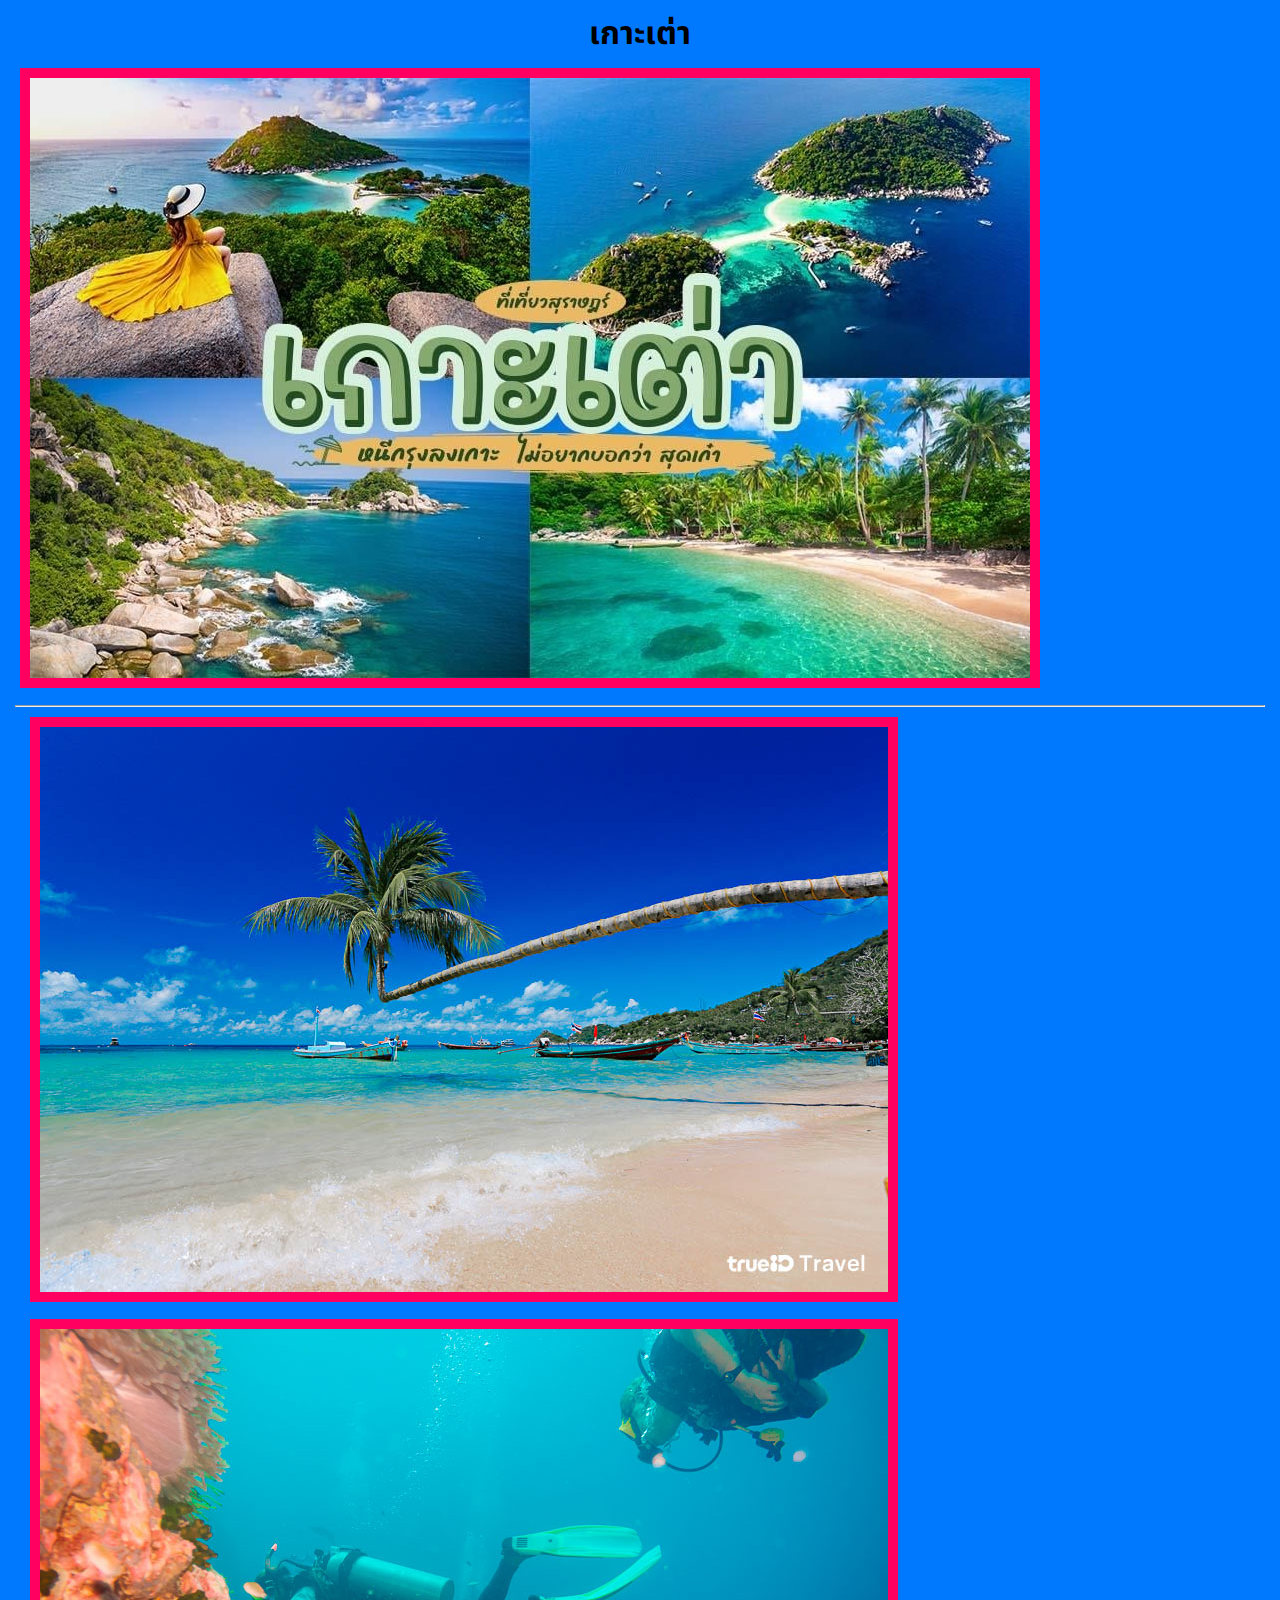
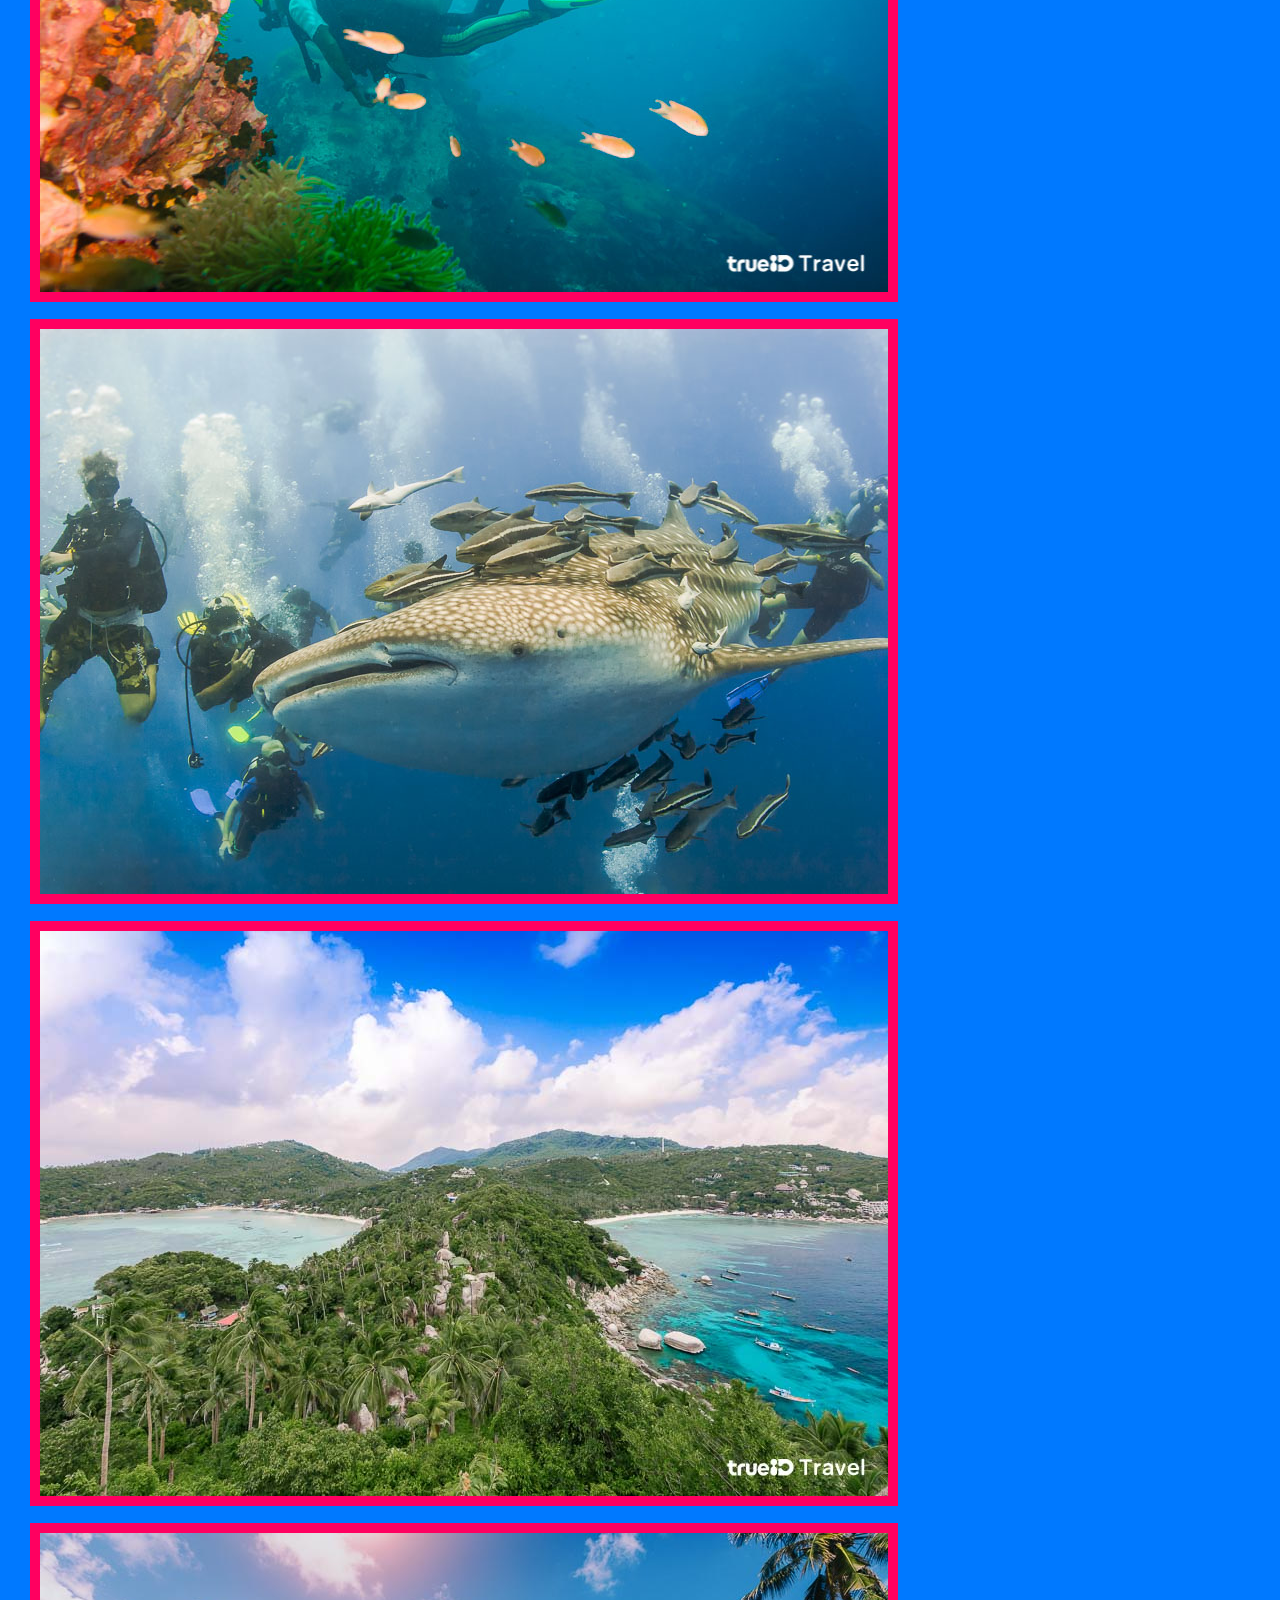
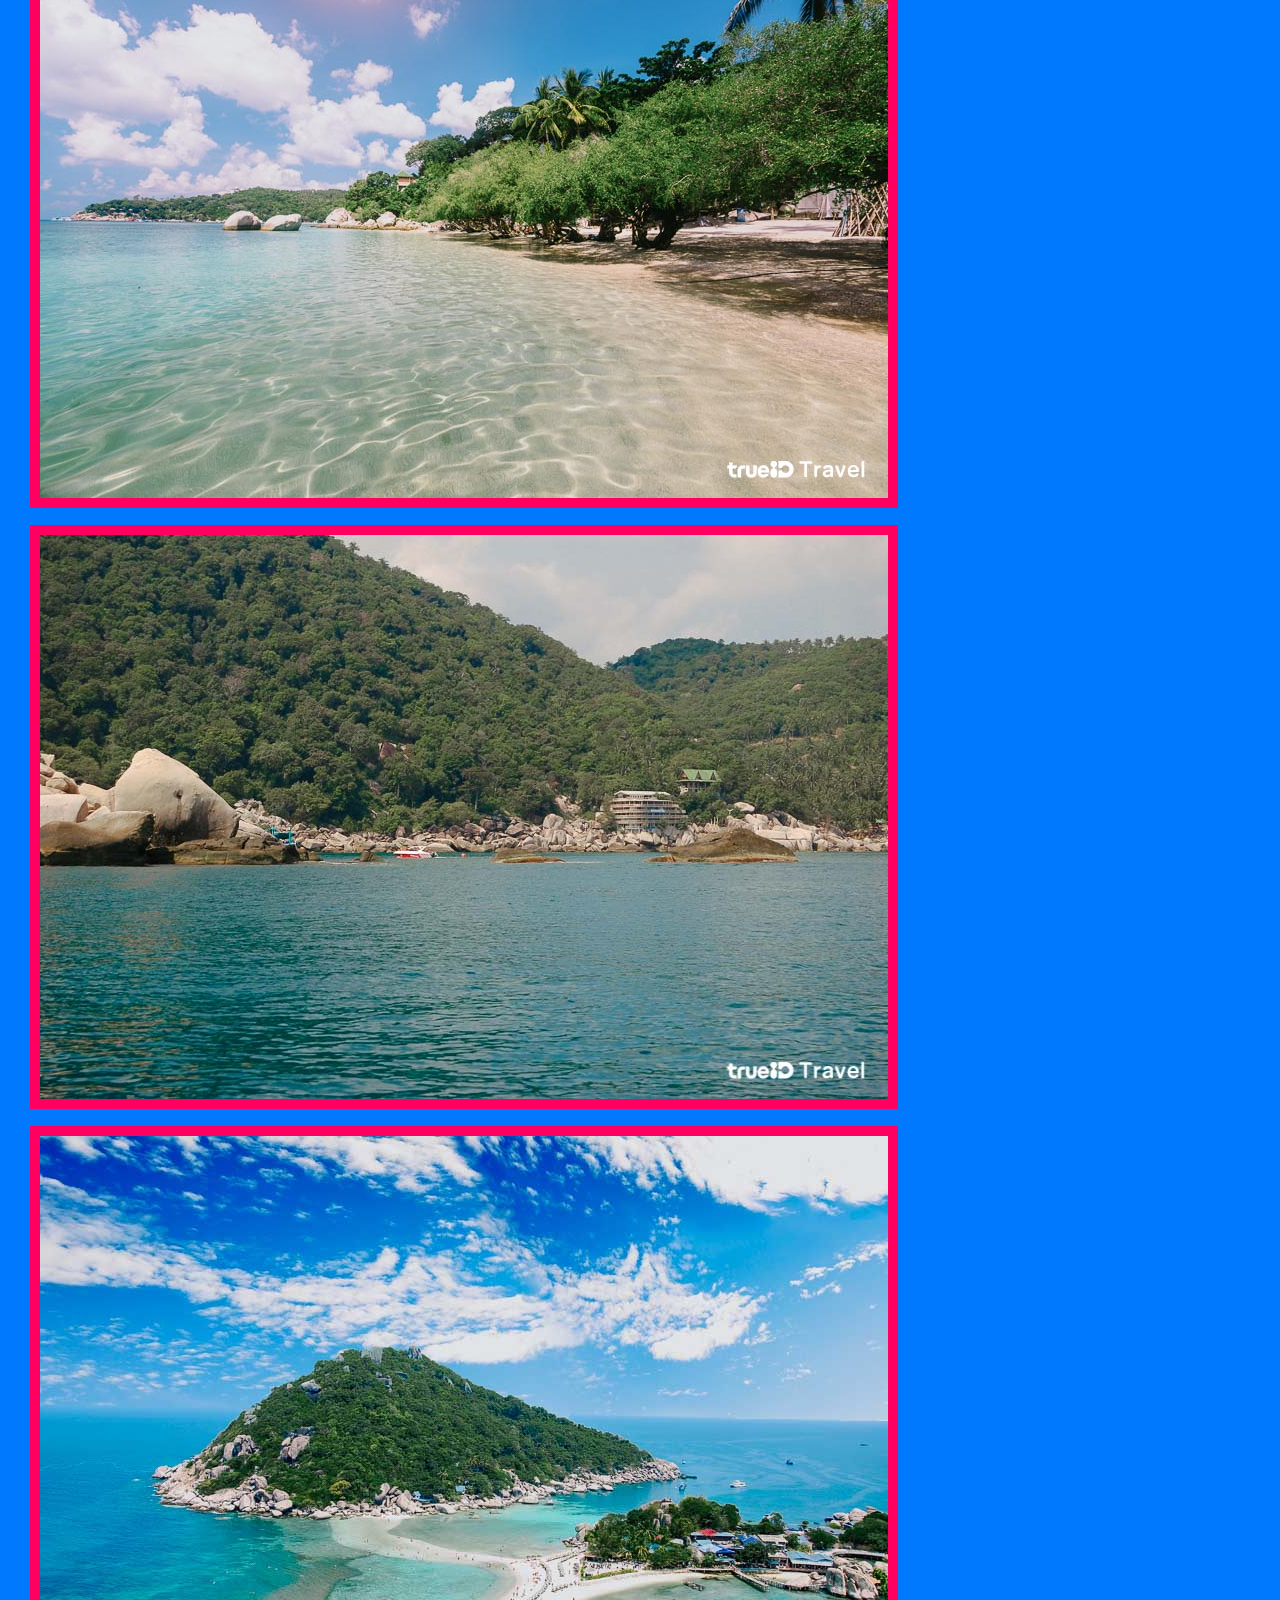
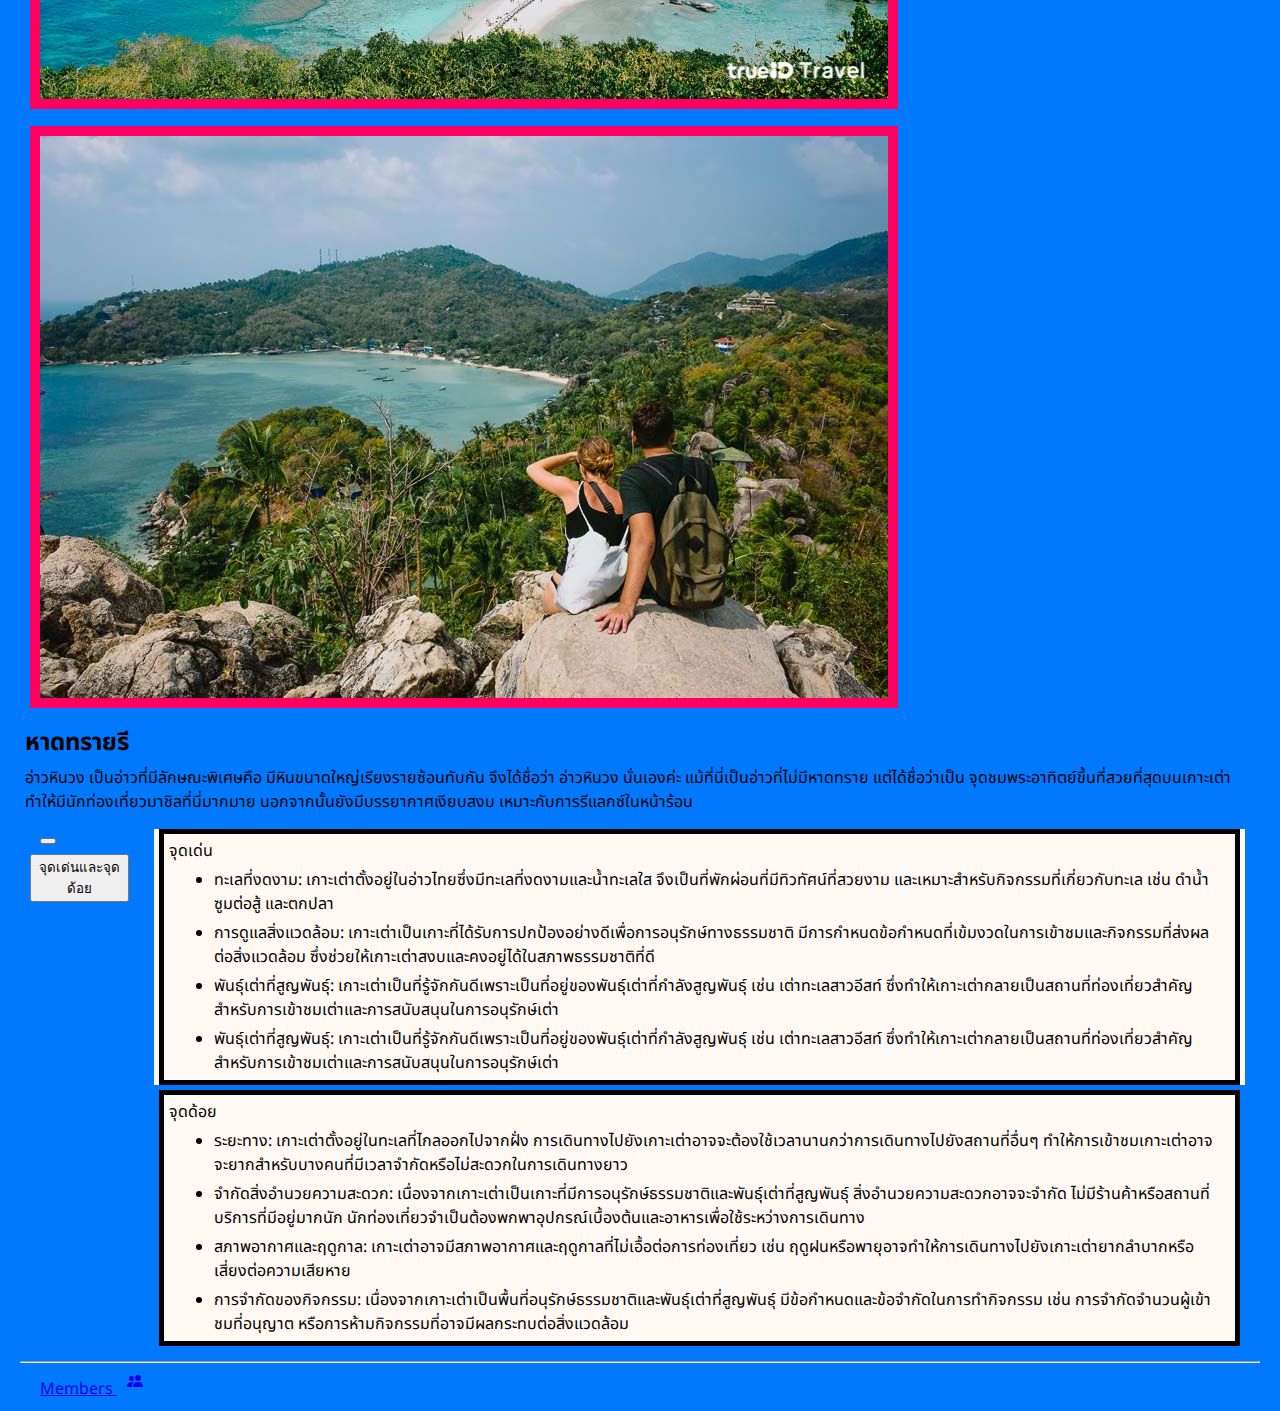
<file: index.html>
<!doctype html>
<html lang="en">

<head>
    <meta charset="UTF-8">
    <meta name="viewport" content="width=device-width, initial-scale=1.0">
    <title>Document</title>
    <link rel="stylesheet" href="style.css">
    <link rel="preconnect" href="https://fonts.googleapis.com">
    <link href="https://cdn.jsdelivr.net/npm/bootstrap@5.0.2/dist/css/bootstrap.min.css" rel="stylesheet"
        integrity="sha384-EVSTQN3/azprG1Anm3QDgpJLIm9Nao0Yz1ztcQTwFspd3yD65VohhpuuCOmLASjC" crossorigin="anonymous">
    <link rel="preconnect" href="https://fonts.gstatic.com" crossorigin>
    <link href="https://fonts.googleapis.com/css2?family=Noto+Sans+Thai&display=swap" rel="stylesheet">
</head>

<body style="background-color: #0079FF;
    font-family: 'Noto Sans Thai', sans-serif;">
    <h1 class="island">เกาะเต่า</h1>
    <div class=" ">
        <img class="img-fluid text-center img-thumbnail rounded mx-auto d-block" src="./img/title.jpg" alt="title">

    </div>
    <hr>
    <div class="container">
        
        <div class="row align-items-start">
            <div class="col">
                <img class="img-fluid float-start img-thumbnail rounded mx-auto d-block" src="./img/taly.png.jpg">
                <img class="img-fluid float-end img-thumbnail rounded mx-auto d-block" src="./img/1.png">
                <img class="img-fluid float-start img-thumbnail rounded mx-auto d-block" src="./img/2.png">
                <img class="img-fluid float-end img-thumbnail rounded mx-auto d-block" src="./img/3.png">
            
                <img class="img-fluid float-start img-thumbnail rounded mx-auto d-block" src="./img/5.png">
                <img class="img-fluid float-end img-thumbnail rounded mx-auto d-block" src="./img/6.png">
                <img class="img-fluid float-start img-thumbnail rounded mx-auto d-block" src="./img/7.png">
                <img class="img-fluid float-end img-thumbnail rounded mx-auto d-block" src="./img/4.png">
            </div>



        </div>
        <div class="container-fluid">
            <h2>หาดทรายรี</h2>
            <p>อ่าวหินวง เป็นอ่าวที่มีลักษณะพิเศษคือ มีหินขนาดใหญ่เรียงรายซ้อนทับกัน จึงได้ชื่อว่า อ่าวหินวง นั่นเองค่ะ
                แม้ที่นี่เป็นอ่าวที่ไม่มีหาดทราย แต่ได้ชื่อว่าเป็น จุดชมพระอาทิตย์ขึ้นที่สวยที่สุดบนเกาะเต่า
                ทำให้มีนักท่องเที่ยวมาชิลที่นี่มากมาย นอกจากนั้นยังมีบรรยากาศเงียบสงบ เหมาะกับการรีแลกซ์ในหน้าร้อน</p>
        </div>

        <div class="contaner ">
            <p>
                <a class="btn btn-primary" data-bs-toggle="collapse" href="#multiCollapseExample1" role="button"
                    aria-expanded="false" aria-controls="multiCollapseExample1"></a>
                <button class="btn btn-primary" type="button" data-bs-toggle="collapse"
                    data-bs-target="#multiCollapseExample2" aria-expanded="false"
                    aria-controls="multiCollapseExample2"></button>
                <button class="btn btn-primary" type="button" data-bs-toggle="collapse" data-bs-target=".multi-collapse"
                    aria-expanded="false"
                    aria-controls="multiCollapseExample1 multiCollapseExample2">จุดเด่นและจุดด้อย</button>
            </p>
            <div class="row ">
                <div class="col ">
                    <div class="collapse multi-collapse" id="multiCollapseExample1" style="background-color: #FFF8F3;">
                        <div class="card good" style="background-color: #FFF8F3;">
                            <div class="card-header">
                                จุดเด่น
                            </div>
                            <ul>
                                <li>ทะเลที่งดงาม: เกาะเต่าตั้งอยู่ในอ่าวไทยซึ่งมีทะเลที่งดงามและน้ำทะเลใส
                                    จึงเป็นที่พักผ่อนที่มีทิวทัศน์ที่สวยงาม และเหมาะสำหรับกิจกรรมที่เกี่ยวกับทะเล เช่น
                                    ดำน้ำ
                                    ซูมต่อสู้ และตกปลา</li>
                                <li>การดูแลสิ่งแวดล้อม:
                                    เกาะเต่าเป็นเกาะที่ได้รับการปกป้องอย่างดีเพื่อการอนุรักษ์ทางธรรมชาติ
                                    มีการกำหนดข้อกำหนดที่เข้มงวดในการเข้าชมและกิจกรรมที่ส่งผลต่อสิ่งแวดล้อม
                                    ซึ่งช่วยให้เกาะเต่าสงบและคงอยู่ได้ในสภาพธรรมชาติที่ดี</li>
                                <li>พันธุ์เต่าที่สูญพันธุ์:
                                    เกาะเต่าเป็นที่รู้จักกันดีเพราะเป็นที่อยู่ของพันธุ์เต่าที่กำลังสูญพันธุ์ เช่น
                                    เต่าทะเลสาวอีสท์
                                    ซึ่งทำให้เกาะเต่ากลายเป็นสถานที่ท่องเที่ยวสำคัญสำหรับการเข้าชมเต่าและการสนับสนุนในการอนุรักษ์เต่า
                                </li>
                                <li>พันธุ์เต่าที่สูญพันธุ์:
                                    เกาะเต่าเป็นที่รู้จักกันดีเพราะเป็นที่อยู่ของพันธุ์เต่าที่กำลังสูญพันธุ์ เช่น
                                    เต่าทะเลสาวอีสท์
                                    ซึ่งทำให้เกาะเต่ากลายเป็นสถานที่ท่องเที่ยวสำคัญสำหรับการเข้าชมเต่าและการสนับสนุนในการอนุรักษ์เต่า
                                </li>
                            </ul>

                        </div>
                    </div>
                </div>
                <div class="col">
                    <div class="collapse multi-collapse" id="multiCollapseExample2">
                        <div class="card good" style="background-color: #FFF8F3;">
                            <div class="card-header">
                                จุดด้อย
                            </div>
                            <ul>
                                <li>ระยะทาง: เกาะเต่าตั้งอยู่ในทะเลที่ไกลออกไปจากฝั่ง
                                    การเดินทางไปยังเกาะเต่าอาจจะต้องใช้เวลานานกว่าการเดินทางไปยังสถานที่อื่นๆ
                                    ทำให้การเข้าชมเกาะเต่าอาจจะยากสำหรับบางคนที่มีเวลาจำกัดหรือไม่สะดวกในการเดินทางยาว
                                </li>
                                <li>จำกัดสิ่งอำนวยความสะดวก:
                                    เนื่องจากเกาะเต่าเป็นเกาะที่มีการอนุรักษ์ธรรมชาติและพันธุ์เต่าที่สูญพันธุ์
                                    สิ่งอำนวยความสะดวกอาจจะจำกัด ไม่มีร้านค้าหรือสถานที่บริการที่มีอยู่มากนัก
                                    นักท่องเที่ยวจำเป็นต้องพกพาอุปกรณ์เบื้องต้นและอาหารเพื่อใช้ระหว่างการเดินทาง</li>
                                <li>สภาพอากาศและฤดูกาล: เกาะเต่าอาจมีสภาพอากาศและฤดูกาลที่ไม่เอื้อต่อการท่องเที่ยว เช่น
                                    ฤดูฝนหรือพายุอาจทำให้การเดินทางไปยังเกาะเต่ายากลำบากหรือเสี่ยงต่อความเสียหาย</li>
                                <li>การจำกัดของกิจกรรม:
                                    เนื่องจากเกาะเต่าเป็นพื้นที่อนุรักษ์ธรรมชาติและพันธุ์เต่าที่สูญพันธุ์
                                    มีข้อกำหนดและข้อจำกัดในการทำกิจกรรม เช่น การจำกัดจำนวนผู้เข้าชมที่อนุญาต
                                    หรือการห้ามกิจกรรมที่อาจมีผลกระทบต่อสิ่งแวดล้อม</li>
                            </ul>

                        </div>
                    </div>
                </div>
            </div>
        </div>
        <hr>
        <footer>
            <div class="container">
                <nav class="navbar navbar-expand-lg navbar-light">
                    <div class="container-fluid">
                        <a class="btn btn-primary" href="./group.html" role="button">Members
                            <i class="bi bi-people-fill"><svg xmlns="http://www.w3.org/2000/svg" width="16" height="16"
                                    fill="currentColor" class="bi bi-people-fill" viewBox="0 0 16 16">
                                    <path
                                        d="M7 14s-1 0-1-1 1-4 5-4 5 3 5 4-1 1-1 1H7Zm4-6a3 3 0 1 0 0-6 3 3 0 0 0 0 6Zm-5.784 6A2.238 2.238 0 0 1 5 13c0-1.355.68-2.75 1.936-3.72A6.325 6.325 0 0 0 5 9c-4 0-5 3-5 4s1 1 1 1h4.216ZM4.5 8a2.5 2.5 0 1 0 0-5 2.5 2.5 0 0 0 0 5Z" />
                                </svg></i></a>

                    </div>
                </nav>
            </div>

        </footer>
        <script src="https://cdn.jsdelivr.net/npm/@popperjs/core@2.9.2/dist/umd/popper.min.js"
            integrity="sha384-IQsoLXl5PILFhosVNubq5LC7Qb9DXgDA9i+tQ8Zj3iwWAwPtgFTxbJ8NT4GN1R8p"
            crossorigin="anonymous"></script>
        <script src="https://cdn.jsdelivr.net/npm/bootstrap@5.0.2/dist/js/bootstrap.min.js"
            integrity="sha384-cVKIPhGWiC2Al4u+LWgxfKTRIcfu0JTxR+EQDz/bgldoEyl4H0zUF0QKbrJ0EcQF"
            crossorigin="anonymous"></script>
</body>

</html>
</file>
<file: style.css>
*{
    margin: 5px;
}
body{
    background-color: #0079FF;
    font-family: 'Noto Sans Thai', sans-serif;
}
.island{
    text-align: center;
}
.taly{
    

}

div{
    
}
img{
    border: 10px solid #FF0060;
}
.contaner{
    display: flex;
    justify-content: center;
    
}
.good{
    border: 5px solid;
    
}
.bad{
    border: 5px solid;
}
</file>
